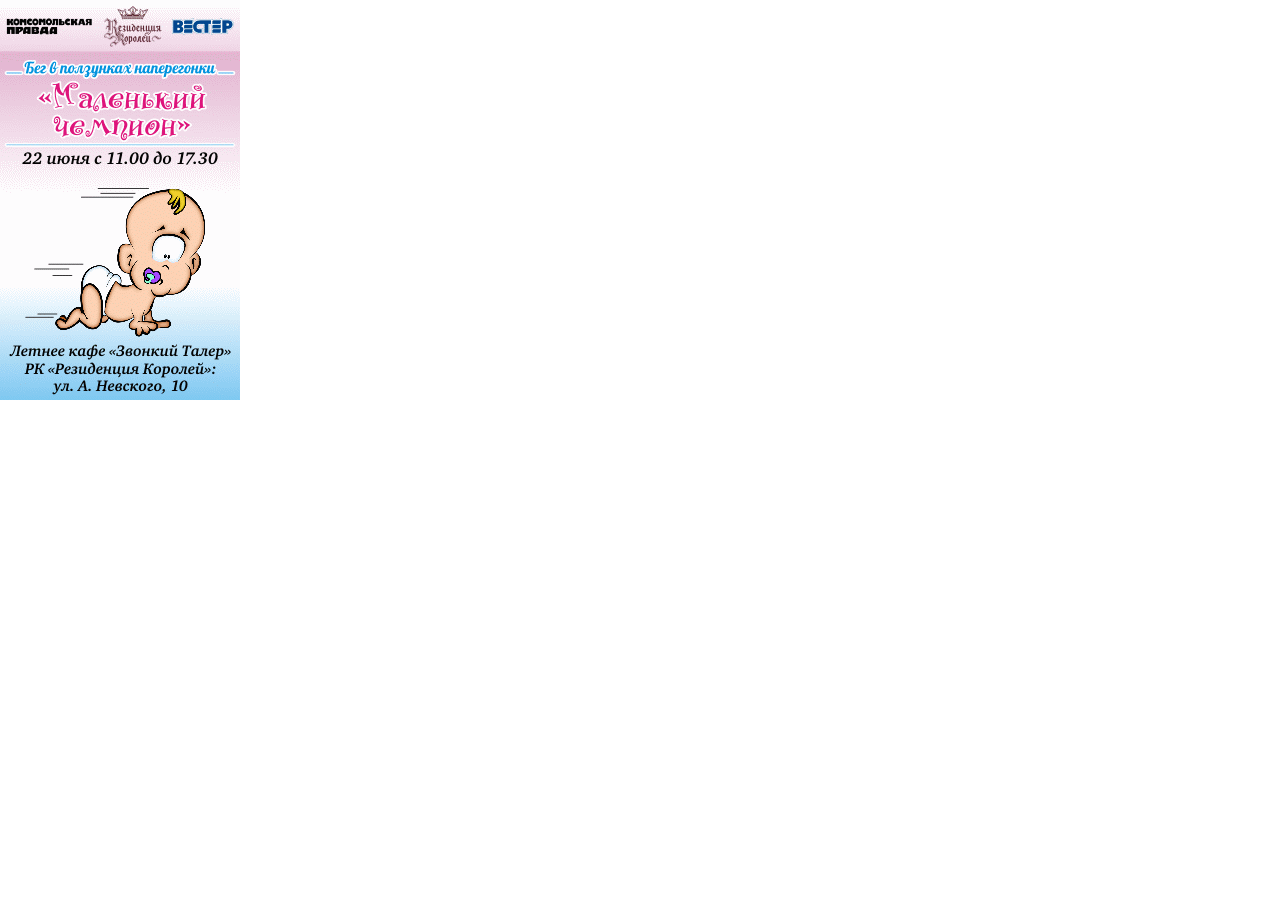
<file: weather2014/erle(6).html>
<!-- saved from url=(0122)http://ad.adriver.ru/cgi-bin/erle.cgi?sid=139222&sz=main_second&bn=9&target=blank&bt=22&pz=0&rnd=142427158&tail256=unknown -->
<html><head><meta http-equiv="Content-Type" content="text/html; charset=windows-1251"><style type="text/css">#lleo_dialog, #lleo_dialog * {
    margin: 0 !important;
	padding: 0 !important;
	background: none !important;
	border: none 0 !important;
	position: static !important;
	vertical-align: baseline !important;
	font: normal 13px Arial, Helvetica !important;
	line-height: 15px !important;
	color: #000 !important;
	overflow: visible !important;
	width: auto !important;
	height: auto !important;
	float: none !important;
	visibility: visible !important;
	text-align: left !important;
	border-collapse: separate !important;
	border-spacing: 2px !important;
}

#lleo_dialog iframe {
	height: 0 !important;
	width: 0 !important;
}

#lleo_dialog {
    position: absolute !important;
    background: #fff !important;
    border: solid 1px #ccc !important;
    padding: 7px 0 0 !important;
    left: -999px;
    top: -999px;
	/*max-width: 450px !important;*/
    width: 440px !important;
    overflow: hidden;
    display: block !important;
    z-index: 999999999 !important;
    opacity: 0 !important;
    box-shadow: 0 2px 4px rgba(0, 0, 0, 0.18) !important;
	-moz-border-radius: 3px !important;
	-webkit-border-radius: 3px !important;
	border-radius: 3px !important;
}
#lleo_dialog.lleo_show {
    opacity: 1 !important;
    -webkit-transition: opacity 0.3s !important;
}
#lleo_dialog input::-webkit-input-placeholder {
    color: #aaa !important;
}
#lleo_dialog .lleo_has_pic #lleo_word {
	margin-right: 80px !important;
}
#lleo_dialog #lleo_translationsCopntainer1 {
	position: relative !important;
}
#lleo_dialog #lleo_translationsCopntainer2 {
	padding: 7px 0 0 !important;
	vertical-align: middle !important;
}
#lleo_dialog #lleo_word {
    color: #000 !important;
    margin: 0 5px 2px 0 !important;
    /*float: left !important;*/
}
#lleo_dialog .lleo_has_sound #lleo_word {
    margin-left: 17px !important;
}
#lleo_dialog #lleo_text {
    font-weight: bold !important;
    color: #d56e00 !important;
    text-decoration: none !important;
    cursor: default !important;
}
#lleo_dialog #lleo_text.lleo_known {
    cursor: pointer !important;
    text-decoration: underline !important;
}
#lleo_dialog #lleo_closeBtn {
    position: absolute !important;
    right: 6px !important;
    top: 5px !important;
    line-height: 1px !important;
    text-decoration: none !important;
    font-weight: bold !important;
    font-size: 0 !important;
    color: #aaa !important;
    display: block !important;
    padding: 2px !important;
	z-index: 9999999999 !important;
	width: 7px !important;
	height: 7px !important;
	padding: 0  !important;
	margin: 0   !important;
}

#lleo_dialog #lleo_optionsBtn {
    position: absolute !important; 
    right: 1px !important;
    top: 12px !important;
    line-height: 1px !important;
    text-decoration: none !important;
    font-weight: bold !important;
    font-size: 13px !important;
    color: #aaa !important;
    padding: 2px !important;
	display: none;
}
#lleo_dialog #lleo_optionsBtn img{
	width: 12px !important;
	height: 12px !important;
}
#lleo_dialog #lleo_sound {
    float: left !important;
    width: 16px !important;
    height: 16px !important;
    margin-left: 12px !important;
    background: 0 0 no-repeat !important;
    cursor: pointer !important;
    display: none !important;
}
#lleo_dialog .lleo_has_sound #lleo_sound {
    display: block !important;
}
#lleo_dialog #lleo_picOuter {
    position: absolute !important;
    float: right !important;
    right: 29px;
    top: 0;
    display: none !important;
    z-index: 9 !important;
}
#lleo_dialog .lleo_has_pic #lleo_picOuter {
    display: block !important;
}
#lleo_dialog #lleo_picOuter:hover {
    z-index: 11 !important;
}
#lleo_dialog #lleo_pic,
#lleo_dialog #lleo_picBig {
    position: absolute !important;
    top: 0 !important;
    right: 0 !important;
    border: solid 2px #fff !important;
    -moz-border-radius: 2px !important;
	-webkit-border-radius: 2px !important;
	border-radius: 2px !important;
    z-index: 1 !important;
}
#lleo_dialog #lleo_pic {
	position: relative !important;
    border: none !important;
	width: 34px !important;
}
#lleo_dialog #lleo_picBig {
    box-shadow: -1px 2px 4px rgba(0,0,0,0.3);
    z-index: 2 !important;
    opacity: 0 !important;
    visibility: hidden !important;
}
#lleo_dialog #lleo_picOuter:hover #lleo_picBig {
    visibility: visible !important;
    opacity: 1 !important;
    -webkit-transition: opacity 0.3s !important;
    -webkit-transition-delay: 0.3s !important;
}
#lleo_dialog #lleo_transcription {
    color: #486D85 !important;
    margin: 0 0 4px 29px !important;
    color: #aaaaaa !important;
}
#lleo_dialog .lleo_no_trans {
    color: #aaa !important;
}






#lleo_dialog .ll-translation-counter {
	float: right !important;
    font-size: 11px !important;
    color: #aaa !important;
    padding: 2px 2px 1px 10px !important;
}

#lleo_dialog .ll-translation-text {
	float: left !important;
	width: 80% !important;
}

#lleo_dialog #lleo_trans a {
    color: #3F669F !important;
    padding: 1px 4px !important;
    text-decoration: none !important;
    text-overflow: ellipsis !important;
    overflow: hidden !important;
}

#lleo_dialog .ll-translation-item {
	width: 100% !important;
	float: left !important; 
	padding:1px 4px;
	color: #3F669F !important;
	padding: 3px !important;
	border: solid 1px white !important;
	-moz-border-radius: 2px !important;
	-webkit-border-radius: 2px !important;
	border-radius: 2px !important;
}

#lleo_dialog .ll-translation-item:hover {
	border: solid 1px #9FC2C9 !important;
    background: #EDF4F6 !important;
	cursor: pointer !important;
}

#lleo_dialog .ll-translation-marker {
	margin: 0px 5px 2px 2px !important;
}





#lleo_dialog #lleo_icons {
    margin: 10px 0 7px !important;
    color: #aaa !important;
    line-height: 20px !important;
    font-size: 11px !important;
    clear: both !important;
    padding-left: 16px !important;
}
#lleo_icons a {
    display: inline-block !important;
    width: 16px !important;
    height: 16px !important;
    margin: 0 0 -2px 3px !important;
    text-decoration: none !important;
    background: 0 0 no-repeat !important;
    opacity: 0.5 !important;
}
#lleo_icons a:hover {
    opacity: 1 !important;
}
#lleo_icons a.lleo_google     {background-position:-34px 0 !important;}
#lleo_icons a.lleo_multitran  {background-position:-64px 0 !important;}
#lleo_icons a.lleo_lingvo     {background-position:-51px 0 !important; width: 12px !important;}
#lleo_icons a.lleo_dict       {background-position:-17px 0 !important;}
#lleo_icons a.lleo_linguee    {background-position:-81px 0 !important;}
#lleo_icons a.lleo_michaelis  {background-position:-98px 0 !important;}




#lleo_dialog #lleo_contextContainer {
    margin: 0 !important;
    padding: 3px 15px 3px 10px !important;
    background: -webkit-gradient(linear, left top, left bottom, from(#fff), to(#eee)) !important;
    border-bottom: solid 1px #ddd !important;
    border-top-left-radius: 3px !important;
    border-top-right-radius: 3px !important;
    display: none !important;
    overflow: hidden !important;
}
#lleo_dialog .lleo_has_context #lleo_contextContainer {
    display: block !important;
}
#lleo_dialog #lleo_context {
    color: #444 !important;
    text-shadow: 1px 1px 0 #f4f4f4 !important;
    line-height: 12px !important;
    font-size: 11px !important;
    margin-left: 2px !important;
}
#lleo_dialog #lleo_context b {
    line-height: 12px !important;
    color: #000 !important;
    font-weight: bold !important;
    font-size: 11px !important;
}
#lleo_dialog #lleo_gBrand {
    color: #aaa !important;
    font-size: 10px !important;
    /*padding-right: 52px !important;*/
    padding-bottom: 14px !important;
    margin: -3px 4px 0 4px !important;
    background: left bottom no-repeat !important;
    display: inline-block !important;
    float: right !important;
}
#lleo_dialog #lleo_gBrand.hidden {
    display: none !important;
}
#lleo_dialog #lleo_translateContextLink {
    color: #444 !important;
    text-shadow: 1px 1px 0 #f4f4f4 !important;
    background: -webkit-gradient(linear, left top, left bottom, from(#f4f4f4), to(#ddd)) !important;
    border: solid 1px !important;
    box-shadow: 1px 1px 0 #f6f6f6 !important;
    border-color: #999 #aaa #aaa #999 !important;
    -moz-border-radius: 2px !important;
	-webkit-border-radius: 2px !important;
	border-radius: 2px !important;
    padding: 0 3px !important;
    font-size: 11px !important;
    text-decoration: none !important;
    margin: 1px 5px 0 !important;
    display: inline-block !important;
    white-space: nowrap !important;
}
#lleo_dialog #lleo_translateContextLink:hover {
    background: #f8f8f8 !important;
}

#lleo_dialog #lleo_setTransForm {
    display: block !important;
    margin-top: 3px !important;
    padding-top: 5px !important;
    /* Set position and background because the form might be overlapped by an image when no translations */
    position: relative !important;
    background: #fff !important;
    z-index: 10 !important;
    padding-bottom: 10px !important;
    padding-left: 16px !important;
}
#lleo_dialog .lleo-custom-translation {
    padding: 4px 5px !important;
    border: solid 1px #ddd !important;
    -moz-border-radius: 2px !important;
	-webkit-border-radius: 2px !important;
	border-radius: 2px !important;
    width: 90% !important;
    min-width: 270px !important;
    background: -webkit-gradient(linear, 0 0, 0 20, from(#f1f1f1), to(#fff)) !important;
	font: normal 13px Arial, Helvetica !important;
	line-height: 15px !important;
}
#lleo_dialog .lleo-custom-translation:hover {
    border: solid 1px #aaa !important;
}
#lleo_dialog .lleo-custom-translation:focus {
    background: #FFFEC9 !important;
}

#lleo_dialog *.hidden {
    display: none !important;
}

#lleo_dialog .infinitive{
    color: #D56E00 !important;
    text-decoration: none;
    border-bottom: 1px dotted #D56E00 !important;
}
#lleo_dialog .infinitive:hover{
    border: none !important;
}


#lleo_dialog #lleo_trans{
    zoom: 1;
    border-top: 1px solid #eeeeee !important;
    margin: 10px 0 0 !important;
    padding: 5px 30px 0 14px !important;
}

#lleo_dialog .lleo_clearfix {
	display: block !important;
	clear: both !important;
	visibility: hidden !important;
	height: 0 !important;
	font-size: 0 !important;
}

#lleo_dialog #lleo_markBlock {
    background: #eeeeee !important;
	cursor: pointer !important; 
	border-bottom-left-radius: 3px !important;
	border-bottom-right-radius: 3px !important;
	border-collapse: separate !important;
	border-spacing: 2px !important; 
}

#lleo_dialog #lleo_markBlock img{
	width: 14px !important;
	height: 14px !important;
}

#lleo_dialog #lleo_markBlock .icon-cell {
	padding: 5px 2px 5px 16px !important;
	height: 17px !important;
}

#lleo_dialog #lleo_markBlock .wide-cell {
	width: 100% !important;
}

#lleo_dialog #lleo_markBlock .text-cell {
	color: #999999 !important; 
    font: normal 13px Arial, Helvetica !important;
    text-shadow: 0 1px #fff !important; 
}

#lleo_dialog #lleo_markBlock td {
	vertical-align: middle !important;
	border-collapse: separate !important;
	border-spacing: 2px !important;
}


#lleo_dialog #lleo_picOuter table{
    width: 44px !important;
    position: absolute !important;
    right: 0 !important;
    vertical-align: middle !important;
}

#lleo_dialog #lleo_picOuter td{
    width: 38px !important;
    height: 38px !important;
    border: 1px solid #eeeeee !important;
    vertical-align: middle !important;
    text-align: center !important;
}

#lleo_dialog #lleo_picOuter td div {
	height: 38px !important;
	overflow: hidden !important;
}</style></head>
<body bgcolor="#FFFFFF" topmargin="0" leftmargin="0" marginwidth="0" marginheight="0" scroll="no">
<a style="position:absolute;top:0;left:0" href="http://ad.adriver.ru/cgi-bin/click.cgi?sid=139222&pz=0&ad=345236&bid=3394672&bt=22&bn=9&ntype=0&nid=0&xpid=BkDE_MjxjqTjOyK_4lvtaFZ0NFc0&ref=http:%2f%2fklops.ru%2fnews%2fcrimea&custom=" target="_blank">
<img src="0(1).gif" height="400" width="240" alt="AdRiver" border="0"></a>





</body></html>
</file>
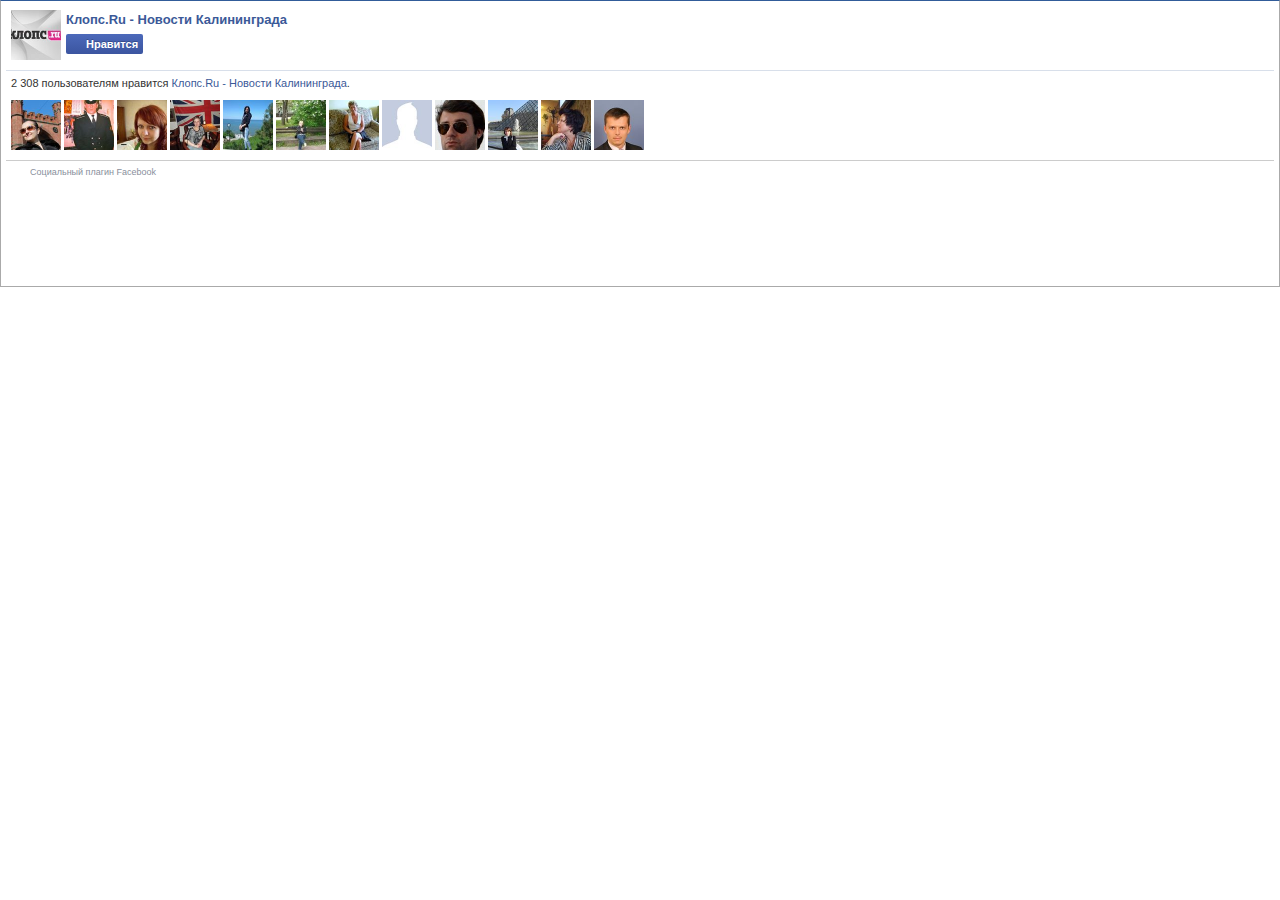
<file: weather2014/likebox.html>
<!DOCTYPE html>
<!-- saved from url=(0171)https://www.facebook.com/plugins/likebox.php?href=http%3A%2F%2Fwww.facebook.com%2Fklops.ru&width=265&colorscheme=light&show_faces=true&stream=false&header=false&height=287 -->
<html lang="ru" id="facebook" class=""><head><meta http-equiv="Content-Type" content="text/html; charset=UTF-8"><meta charset="utf-8"><meta name="referrer" content="default" id="meta_referrer"><script></script><title>Facebook</title><style>body.plugin{background:transparent;overflow:hidden;-webkit-text-size-adjust:none}body{background:#fff;color:#333;line-height:1.28;margin:0;padding:0;text-align:left;direction:ltr;unicode-bidi:embed}body,button,input,label,select,td,textarea{font-family:'lucida grande',tahoma,verdana,arial,sans-serif;font-size:11px}h1,h2,h3,h4,h5,h6{font-size:13px;color:#333;margin:0;padding:0}h1{font-size:14px}h4,h5,h6{font-size:11px}p{margin:1em 0}a{color:#3b5998;cursor:pointer;text-decoration:none}button{margin:0}a:hover{text-decoration:underline}img{border:0}td,td.label{text-align:left}dd{color:#000}dt{color:#777}ul{list-style-type:none;margin:0;padding:0}abbr{border-bottom:none}hr{background:#d9d9d9;border-width:0;color:#d9d9d9;height:1px}.clearfix:after{clear:both;content:".";display:block;font-size:0;height:0;line-height:0;visibility:hidden}.clearfix{zoom:1}.datawrap{word-wrap:break-word}.word_break{display:inline-block}.ellipsis{overflow:hidden;text-overflow:ellipsis;white-space:nowrap}.aero{opacity:.5}.column{float:left}.center{margin-left:auto;margin-right:auto}#facebook .hidden_elem{display:none !important}#facebook .invisible_elem{visibility:hidden}#facebook .accessible_elem{clip:rect(1px 1px 1px 1px);clip:rect(1px, 1px, 1px, 1px);height:1px;overflow:hidden;position:absolute;width:1px}.direction_ltr{direction:ltr}.direction_rtl{direction:rtl}.text_align_ltr{text-align:left}.text_align_rtl{text-align:right}.pluginFontArial,.pluginFontArial button,.pluginFontArial input,.pluginFontArial label,.pluginFontArial select,.pluginFontArial td,.pluginFontArial textarea{font-family:"arial", sans-serif}.pluginFontLucida,.pluginFontLucida button,.pluginFontLucida input,.pluginFontLucida label,.pluginFontLucida select,.pluginFontLucida td,.pluginFontLucida textarea{font-family:"lucida grande", sans-serif}.pluginFontSegoe,.pluginFontSegoe button,.pluginFontSegoe input,.pluginFontSegoe label,.pluginFontSegoe select,.pluginFontSegoe td,.pluginFontSegoe textarea{font-family:"segoe ui", sans-serif}.pluginFontTahoma,.pluginFontTahoma button,.pluginFontTahoma input,.pluginFontTahoma label,.pluginFontTahoma select,.pluginFontTahoma td,.pluginFontTahoma textarea{font-family:"tahoma", sans-serif}.pluginFontTrebuchet,.pluginFontTrebuchet button,.pluginFontTrebuchet input,.pluginFontTrebuchet label,.pluginFontTrebuchet select,.pluginFontTrebuchet td,.pluginFontTrebuchet textarea{font-family:"trebuchet ms", sans-serif}.pluginFontVerdana,.pluginFontVerdana button,.pluginFontVerdana input,.pluginFontVerdana label,.pluginFontVerdana select,.pluginFontVerdana td,.pluginFontVerdana textarea{font-family:"verdana", sans-serif}.pluginFontHelvetica,.pluginFontHelvetica button,.pluginFontHelvetica input,.pluginFontHelvetica label,.pluginFontHelvetica select,.pluginFontHelvetica td,.pluginFontHelvetica textarea{font-family:'Helvetica Neue', Helvetica, Arial, 'lucida grande',tahoma,verdana,arial,sans-serif}._4s7c{border:1px solid #aaa;border-top-color:#315c99}._8u{margin-top:1px}._8o,._8o .img{display:block}._8r{margin-right:5px;margin-top:-1px}._8s{margin-right:8px}._8t{margin-right:10px}._42ef{overflow:hidden}.lfloat{float:left}.rfloat{float:right}._ohe{float:left}._ohf{float:right}.pas{padding:5px}.pam{padding:10px}.pal{padding:20px}.pts{padding-top:5px}.ptm{padding-top:10px}.ptl{padding-top:20px}.prs{padding-right:5px}.prm{padding-right:10px}.prl{padding-right:20px}.pbs{padding-bottom:5px}.pbm{padding-bottom:10px}.pbl{padding-bottom:20px}.pls{padding-left:5px}.plm{padding-left:10px}.pll{padding-left:20px}.phs{padding-left:5px;padding-right:5px}.phm{padding-left:10px;padding-right:10px}.phl{padding-left:20px;padding-right:20px}.pvs{padding-top:5px;padding-bottom:5px}.pvm{padding-top:10px;padding-bottom:10px}.pvl{padding-top:20px;padding-bottom:20px}.mas{margin:5px}.mam{margin:10px}.mal{margin:20px}.mts{margin-top:5px}.mtm{margin-top:10px}.mtl{margin-top:20px}.mrs{margin-right:5px}.mrm{margin-right:10px}.mrl{margin-right:20px}.mbs{margin-bottom:5px}.mbm{margin-bottom:10px}.mbl{margin-bottom:20px}.mls{margin-left:5px}.mlm{margin-left:10px}.mll{margin-left:20px}.mhs{margin-left:5px;margin-right:5px}.mhm{margin-left:10px;margin-right:10px}.mhl{margin-left:20px;margin-right:20px}.mvs{margin-top:5px;margin-bottom:5px}.mvm{margin-top:10px;margin-bottom:10px}.mvl{margin-top:20px;margin-bottom:20px}._rv{height:100px;width:100px}._rw{height:50px;width:50px}._s0:only-child{display:block}._54rv{height:16px;width:16px}._54ru{height:32px;width:32px}._54rt{height:48px;width:48px}._54rs{height:56px;width:56px}._ry{height:24px;width:24px}._51mz{border:0;border-collapse:collapse;border-spacing:0}._5f0n{table-layout:fixed;width:100%}.uiGrid .vTop{vertical-align:top}.uiGrid .vMid{vertical-align:middle}.uiGrid .vBot{vertical-align:bottom}.uiGrid .hLeft{text-align:left}.uiGrid .hCent{text-align:center}.uiGrid .hRght{text-align:right}._51mx:first-child>._51m-{padding-top:0}._51mx:last-child>._51m-{padding-bottom:0}._51mz ._51mw{padding-right:0}._51mz ._51m-:first-child{padding-left:0}.fss{font-size:9px}.fsm{font-size:11px}.fsl{font-size:13px}.fsxl{font-size:16px}.fsxxl{font-size:18px}.fwn{font-weight:normal}.fwb{font-weight:bold}.fcb{color:#333}.fcg{color:gray}.fcw{color:#fff}.pluginErrorLink{color:#f03d25}form{margin:0;padding:0}label{cursor:pointer;color:#666;font-weight:bold;vertical-align:middle}label input{font-weight:normal}textarea,.inputtext,.inputpassword{border:1px solid #bdc7d8;margin:0;padding:3px;-webkit-appearance:none;-webkit-border-radius:0}textarea{max-width:100%}select{border:1px solid #bdc7d8;padding:2px}.inputtext,.inputpassword{padding-bottom:4px}.inputtext:invalid,.inputpassword:invalid{-webkit-box-shadow:none}.inputradio{padding:0;margin:0 5px 0 0;vertical-align:middle}.inputcheckbox{border:0;vertical-align:middle}.inputbutton,.inputsubmit{border-style:solid;border-width:1px;border-color:#d9dfea #0e1f5b #0e1f5b #d9dfea;background-color:#3b5998;color:#fff;padding:2px 15px 3px 15px;text-align:center}.inputsubmit_disabled{background-color:#999;border-bottom:1px solid #000;border-right:1px solid #666;color:#fff}.inputaux{background:#f0f0f0;border-color:#e7e7e7 #666 #666 #e7e7e7;color:#000}.inputaux_disabled{color:#999}.inputsearch{background:#fff url(https://fbstatic-a.akamaihd.net/rsrc.php/v2/yL/r/unHwF9CkMyM.png) no-repeat left 4px;padding-left:17px}.pluginButtonSpacer{padding-left:4px}.pluginButton{background:#4c69ba;background:-webkit-gradient(linear, center top, center bottom, from(#4c69ba), to(#3b55a0));background:-webkit-linear-gradient(#4c69ba, #3b55a0);border:none;-webkit-border-radius:2px;color:#fff;cursor:pointer;font-weight:bold;height:20px;line-height:20px;padding:0;text-shadow:0 -1px 0 #354c8c;white-space:nowrap}.pluginButtonInline{display:inline-block}.pluginButtonX{cursor:default}.pluginButton button{background:transparent;border:0;color:inherit;cursor:pointer;font:inherit;font-weight:bold;margin:-1px;outline:none;padding:0;text-shadow:0 -1px 0 #354c8c}.pluginButtonIcon{height:14px;left:0;margin:0 4px 0 4px;position:relative;top:3px;vertical-align:top;width:14px}.pluginButtonImage{display:inline-block}.pluginButtonContainer{-webkit-font-smoothing:antialiased}.pluginButtonIconPlaceholder{display:block;height:14px;width:7px}.pluginButton .pluginButtonLabel{padding:0 5px 0 0;position:relative;vertical-align:top}.android .pluginButton .pluginButtonLabel{top:1px}.pluginButton:hover{background:#5b7bd5;background:-webkit-gradient(linear, center top, center bottom, from(#5b7bd5), to(#4864b1));background:-webkit-linear-gradient(#5b7bd5, #4864b1);border-color:#5874c3 #4961a8 #41599f;-webkit-box-shadow:inset 0 0 1px #607fd6}.pluginButtonPressed,.pluginButtonPressed:hover{background:#31498c;background:-webkit-gradient(linear, center top, center bottom, from(#415ca9), to(#4c69ba));background:-webkit-linear-gradient(#415ca9, #4c69ba);border-color:#374f92 #ddd #374f92;-webkit-box-shadow:inset 0 0 1px #3e58a3;opacity:.7}.pluginButtonErrorLink{color:#a00;font-weight:bold}.pluginButtonX .pluginButtonXOff,.pluginButtonX button:hover .pluginButtonXOn,.pluginButtonX button:focus .pluginButtonXOn{display:inline-block}.pluginButtonX .pluginButtonXOn,.pluginButtonX button:hover .pluginButtonXOff,.pluginButtonX button:focus .pluginButtonXOff{display:none}.pluginButton .pluginButtonThrobber,form.async_saving .pluginButtonIconWithThrobber{display:none}form.async_saving .pluginButtonThrobber{display:inline-block;margin-top:2px;margin-bottom:1px;max-width:14px}.sp_plugin-button-2x{background-image:url(https://fbstatic-a.akamaihd.net/rsrc.php/v2/y5/r/KxVPs0eEy36.png);background-size:30px 72px;background-repeat:no-repeat;display:inline-block;height:14px;width:14px}.sx_plugin-button-2x_fav{background-position:-15px -42px}.sx_plugin-button-2x_favgrey{background-position:0 -57px}.sx_plugin-button-2x_favblue{background-position:0 -42px}.sx_plugin-button-2x_chblue{background-position:0 -27px}.sx_plugin-button-2x_xblue{background-position:-15px -27px}.sx_plugin-button-2x_thumb{width:13px;height:13px;background-position:-15px -57px}.sx_plugin-button-2x_bigthumb{width:29px;height:26px;background-position:0 0}i.img{-ms-high-contrast-adjust:none;_overflow:hidden}i.img u{left:-999999px;position:absolute}.pluginBoxDivider{border-top:1px solid #d8dfea}.pluginBoxDividerGray{border-top-color:#ccc}._43q9 ._4cg3{margin-top:-2px}._43qc ._4cg3{margin-top:-1px}._43qf ._4cg3{margin-top:-3px}._43q9 ._43q7{margin:2px 2px 0 0}._43qc ._43q7{margin:1px 1px 0 0}._43qf ._43q7{margin:3px 3px 0 0}._43qm li:last-child{margin-right:0}._43q7 a{display:block;position:relative}._43q7 .img{vertical-align:bottom}._43qm .showAll{display:block}._43qm ._43qn{border-color:#7792ba;border-width:1px 0 0;padding:3px}._43q9 ._43qn{line-height:18px;margin:2px 2px 0 0}._43qc ._43qn{line-height:24px;margin:1px 1px 0 0}._43qf ._43qn{line-height:44px;margin:3px 3px 0 0}._4ki>li{border-width:0 0 0 1px;display:inline-block}._4kg>li{border-width:1px 0 0 0}._509->li{vertical-align:top}._509_>li{vertical-align:middle}._50a0>li{vertical-align:bottom}.uiList>li:first-child{border-width:0}._4ks>li{border-color:#e9e9e9;border-style:solid}._4kt>li{border-color:#ccc;border-style:solid}._4ku>li{border-color:#aaa;border-style:solid}._4of{color:#3b5998;list-style-type:square;margin-left:12px}._4ki._703>li{padding-left:20px;padding-right:20px}._4ki._704>li{padding-left:5px;padding-right:5px}._4ki._6-j>li{padding-left:10px;padding-right:10px}._4ki._6-i>li{padding-right:0}._4kg._704>li{padding-top:5px;padding-bottom:5px}._4kg._6-j>li{padding-top:10px;padding-bottom:10px}._4kg._703>li{padding-top:20px;padding-bottom:20px}._4kg._6-i>li{padding-bottom:0}._4kg._6-h>li:first-child{padding-top:0}._4kg._6-h>li:last-child{padding-bottom:0}._4ki._6-h>li:first-child{padding-left:0}._4ki._6-h>li:last-child{padding-right:0}a.uiLinkLightBlue{color:#6d84b4}a.uiLinkSubtle{color:#898f9c}a.uiLinkDark{color:#141823}._5f0v{outline:none}._3oxt{outline:1px dotted #3b5998;outline-color:invert}.webkit ._3oxt{outline:5px auto #5b9dd9}.win.webkit ._3oxt{outline-color:#e59700}.uiLayer{outline:none}._4-nd{float:right}._42ft{cursor:pointer;display:inline-block;text-decoration:none;white-space:nowrap}._42ft:hover{text-decoration:none}._42ft+._42ft{margin-left:4px}._42fr,._42fs{cursor:default}.textMetrics{border:none;height:1px;overflow:hidden;padding:0;position:absolute;top:-9999999px}.textMetricsInline{white-space:pre}._32qa button{opacity:.4}._59ov{height:900px}._2mm3 ._5a8u .uiBoxGray{background:#fff;margin:0;padding:12px}._3jfj{background-image:url([data-uri]);background-repeat:repeat-x;background-size:1px 42px;background-position:0 0;background-color:#4c66a4;border:0;-webkit-box-shadow:none;height:42px;padding:0 10px 0 4px;position:relative}._3jfj:after{background-image:url([data-uri]);background-repeat:repeat-x;background-size:1px 4px;background-position:0 0;bottom:-4px;content:'';height:4px;left:0;position:absolute;right:0}._3jfk{margin:10px 10px 6px 7px}._3jfl{font-family:'Helvetica Neue', Helvetica, Arial, 'lucida grande',tahoma,verdana,arial,sans-serif;font-size:14px;-webkit-font-smoothing:antialiased;font-weight:bold;text-shadow:0 -1px 0 rgba(0, 0, 0, .5)}._3jfl a{color:#fff}._3jfm{cursor:pointer;height:26px;margin-right:18px;margin-top:8px}._4ph9 ._3jfm{margin-right:0;margin-top:10px}._3jfn{border:1px solid transparent;-webkit-border-radius:2px 2px 0 0;height:26px;margin:8px 0 6px 6px;width:24px}._3jfn a{line-height:21px;margin-left:6px}._3jfn._3jfo{height:40px}._3jfn._3jfo a{line-height:43px}.openToggler ._3jfp{background-color:#fff;border-bottom:0;border-color:rgba(100, 100, 100, .4)}._3jfq{-webkit-border-radius:2px;cursor:default}</style><script>window.ServerJSQueue=(function(){var a=[],b,c;return {add:function(d){if(!b){a.push(d);}else typeof d==='function'?d():b.handle(d);},run:function(){if(!window.require)return;var d;c=window.require('ServerJSDefine');for(d=0;d<a.length;d++)if(a[d].define&&typeof a[d]!=='function'){c.handleDefines(a[d].define);delete a[d].define;}b=new (window.require('ServerJS'))();for(d=0;d<a.length;d++)typeof a[d]==='function'?a[d]():b.handle(a[d]);}};}());document.write=function(){};window.onloadRegister_DEPRECATED=function(){};window.onafterloadRegister_DEPRECATED=function(){};window.ServerJSAsyncLoader=(function(){var a=false,b=false,c={loaded:1,complete:1},d=function(){},e=document,f=false,g=false;function h(){if(e.readyState in c){e.detachEvent('onreadystatechange',h);d('t_domcontent');}}function i(){if(!g&&window._cavalry&&a&&b){d('t_layout');d('t_onload');d('t_paint');_cavalry.send();g=true;}}function j(){if(!f&&b){f=true;ServerJSQueue.run();}}function k(m,n){if('onreadystatechange' in m){m.onreadystatechange=function(){if(m.readyState in c){m.onreadystatechange=null;n();}};}else if(m.addEventListener){var o=function(){n();m.removeEventListener('load',o,false);};m.addEventListener('load',o,false);}}function l(m){var n=e.createElement("script");if(n.readyState&&n.readyState==="uninitialized"){k(n,function(){b=true;i();});n.src=m;return true;}else if(typeof XMLHttpRequest!=='undefined'){var o=new XMLHttpRequest();if("withCredentials" in o){o.onloadend=function(){b=true;i();};o.open("GET",m,true);o.send(null);return true;}}}if(window._cavalry){d=function(m){_cavalry.log(m);};if(window.addEventListener){window.addEventListener('DOMContentLoaded',function(){d('t_domcontent');},false);}else if(e.attachEvent)e.attachEvent('onreadystatechange',h);}window.onload=function(){a=true;j();i();};return {ondemandjs:null,run:function(m){this.file=m;this.execute();},load:function(m){this.file=m;if(!l(m)){this.run(m);return;}window.onload=function(){a=true;i();};e.onkeydown=e.onmouseover=e.onclick=onfocus=function(){e.onkeydown=e.onmouseover=e.onclick=onfocus=null;ServerJSAsyncLoader.execute();};},execute:function(m){var n=e.createElement('script');n.src=ServerJSAsyncLoader.file;n.async=true;k(n,function(){b=true;j();m&&m();i();});e.getElementsByTagName('head')[0].appendChild(n);},wakeUp:function(m,n,o){function p(){window.require("Arbiter").inform(m,n,o);}if(f){p();}else this.execute(p);}};})();ServerJSAsyncLoader.run("https:\/\/fbstatic-a.akamaihd.net\/rsrc.php\/v2\/ym\/r\/WYS5PTe4kQd.js");</script><script src="WYS5PTe4kQd.js" async=""></script><script>ServerJSQueue.add({"require":[["markJSEnabled"],["lowerDomain"]]});</script></head><body class="plugin webkit chrome mac Locale_ru_RU" dir="ltr"><div class="_li"><div class="pluginSkinLight pluginFontHelvetica"><div class="_4s7c" style="height: 285px"><div class="clearfix pam"><a class="_8o _8r lfloat _ohe" href="https://www.facebook.com/klops.ru" tabindex="-1" aria-hidden="true" target="_blank"><img class="_s0 _rw img" src="561631_424005694301651_577104631_n.jpg" alt=""></a><div class="_8u _42ef"><table class="uiGrid _51mz" cellspacing="0" cellpadding="0"><tbody><tr class="_51mx"><td class="_51m- _51mw"><span class="fsl fwb"><a href="https://www.facebook.com/klops.ru" target="_blank">Клопс.Ru - Новости Калининграда</a></span></td></tr><tr class="_51mx"><td class="_51m- _51mw"><div class="pts"><table class="uiGrid _51mz" cellspacing="0" cellpadding="0"><tbody><tr class="_51mx"><td class="_51m-"><div><form rel="async" ajaxify="/plugins/likebox/connect" method="post" action="https://www.facebook.com/plugins/likebox/connect" onsubmit="return window.Event &amp;&amp; Event.__inlineSubmit &amp;&amp; Event.__inlineSubmit(this,event)" id="u_0_0"><input type="hidden" name="lsd" value="AVr7PI61" autocomplete="off"><input type="hidden" autocomplete="off" name="href" value="https://facebook.com/klops.ru"><input type="hidden" autocomplete="off" name="nobootload"><input type="hidden" autocomplete="off" name="iframe_referer" value="http://klops.ru/news/crimea"><input type="hidden" autocomplete="off" name="ref"><div class="pluginConnectButton"><div class="pluginButton pluginConnectButtonDisconnected" title=""><div><div class="pluginButtonContainer"><div class="pluginButtonImage"><button type="submit"><i class="pluginButtonIcon img sp_plugin-button-2x sx_plugin-button-2x_favblue"></i></button></div><span class="pluginButtonLabel">Нравится</span></div></div></div><div class="pluginButton pluginButtonPressed pluginButtonX pluginConnectButtonConnected hidden_elem" title=""><div><div class="pluginButtonContainer"><div class="pluginButtonImage"><button type="submit"><i class="pluginButtonIcon pluginButtonXOff img sp_plugin-button-2x sx_plugin-button-2x_chblue"></i><i class="pluginButtonIcon pluginButtonXOn img sp_plugin-button-2x sx_plugin-button-2x_xblue" title="Нравится"></i></button></div><span class="pluginButtonLabel">Нравится</span></div></div></div></div></form></div></td><td class="_51m- pls _51mw"><div><span class="hidden_elem" id="u_0_1">Вам это понравилось.</span><span id="u_0_2"></span></div></td></tr></tbody></table></div></td></tr></tbody></table></div></div><div class="mhs pluginBoxDivider"></div><div class="pts plm"><span class="hidden_elem" id="u_0_3">Вам и 2&nbsp;308 другим нравится <a href="https://www.facebook.com/klops.ru" target="_blank">Клопс.Ru - Новости Калининграда</a>.</span><span id="u_0_4">2&nbsp;308 пользователям нравится <a href="https://www.facebook.com/klops.ru" target="_blank">Клопс.Ru - Новости Калининграда</a>.</span></div><div class="_43qm pluginFacepile _43qf"><ul class="uiList pam _4cg3 _509- _4ki"><li class="_43q7 pluginFacepileItem"><a class="link" title="Елена Трандафилова" href="https://www.facebook.com/elena.trandafilova" data-jsid="anchor" target="_blank"><img class="_s0 _rw img" src="10155084_10203392209825393_2881689267996094916_n.jpg" alt="Елена Трандафилова" data-jsid="img"></a></li><li class="_43q7 pluginFacepileItem"><a class="link" title="Сергей Пичугин" href="https://www.facebook.com/taxiregata" data-jsid="anchor" target="_blank"><img class="_s0 _rw img" src="1011759_663783857026523_359208091_n.jpg" alt="Сергей Пичугин" data-jsid="img"></a></li><li class="_43q7 pluginFacepileItem"><a class="link" title="Елена Зуева" href="https://www.facebook.com/people/%D0%95%D0%BB%D0%B5%D0%BD%D0%B0-%D0%97%D1%83%D0%B5%D0%B2%D0%B0/100004987398208" data-jsid="anchor" target="_blank"><img class="_s0 _rw img" src="10360482_297925287050382_7013847840884266013_a.jpg" alt="Елена Зуева" data-jsid="img"></a></li><li class="_43q7 pluginFacepileItem"><a class="link" title="Ольга Тимошенко" href="https://www.facebook.com/pochta.u.mena" data-jsid="anchor" target="_blank"><img class="_s0 _rw img" src="994865_1375492786009866_1057715012_n.jpg" alt="Ольга Тимошенко" data-jsid="img"></a></li><li class="_43q7 pluginFacepileItem"><span title="Ольчик Ольчик" class="link" data-jsid="anchor"><img class="_s0 _rw img" src="10309345_1428600494076983_7227784617788568957_a.jpg" alt="Ольчик Ольчик" data-jsid="img"></span></li><li class="_43q7 pluginFacepileItem"><a class="link" title="Елена Любезнова" href="https://www.facebook.com/people/%D0%95%D0%BB%D0%B5%D0%BD%D0%B0-%D0%9B%D1%8E%D0%B1%D0%B5%D0%B7%D0%BD%D0%BE%D0%B2%D0%B0/100008390891083" data-jsid="anchor" target="_blank"><img class="_s0 _rw img" src="10441355_1389470518009298_4130460333053756731_n.jpg" alt="Елена Любезнова" data-jsid="img"></a></li><li class="_43q7 pluginFacepileItem"><a class="link" title="Lusia Jedrzejewska" href="https://www.facebook.com/lusia.jedrzejewska" data-jsid="anchor" target="_blank"><img class="_s0 _rw img" src="1959498_588258817937344_2100225445_a.jpg" alt="Lusia Jedrzejewska" data-jsid="img"></a></li><li class="_43q7 pluginFacepileItem"><a class="link" title="Maksimus Voznyuk" href="https://www.facebook.com/people/Maksimus-Voznyuk/100008287892882" data-jsid="anchor" target="_blank"><img class="_s0 _rw img" src="252231_1002029915278_1941483569_n.jpg" alt="Maksimus Voznyuk" data-jsid="img"></a></li><li class="_43q7 pluginFacepileItem"><a class="link" title="Alexei Esman" href="https://www.facebook.com/alexei.esman.9" data-jsid="anchor" target="_blank"><img class="_s0 _rw img" src="941152_118950961643236_1627979584_n.jpg" alt="Alexei Esman" data-jsid="img"></a></li><li class="_43q7 pluginFacepileItem"><a class="link" title="Екатерина Пантилеенко" href="https://www.facebook.com/pantileenko.ekat" data-jsid="anchor" target="_blank"><img class="_s0 _rw img" src="1231629_1414894702070468_508102227_n.jpg" alt="Екатерина Пантилеенко" data-jsid="img"></a></li><li class="_43q7 pluginFacepileItem"><a class="link" title="Лариса Мележик" href="https://www.facebook.com/people/%D0%9B%D0%B0%D1%80%D0%B8%D1%81%D0%B0-%D0%9C%D0%B5%D0%BB%D0%B5%D0%B6%D0%B8%D0%BA/100008021713836" data-jsid="anchor" target="_blank"><img class="_s0 _rw img" src="10155924_1389303158013728_650825695_a.jpg" alt="Лариса Мележик" data-jsid="img"></a></li><li class="_43q7 pluginFacepileItem"><a class="link" title="Дмитрий Маслеников" href="https://www.facebook.com/people/%D0%94%D0%BC%D0%B8%D1%82%D1%80%D0%B8%D0%B9-%D0%9C%D0%B0%D1%81%D0%BB%D0%B5%D0%BD%D0%B8%D0%BA%D0%BE%D0%B2/100004670441308" data-jsid="anchor" target="_blank"><img class="_s0 _rw img" src="402377_105352656297082_1758440403_n.jpg" alt="Дмитрий Маслеников" data-jsid="img"></a></li></ul></div><div class="mhs pluginBoxDivider pluginBoxDividerGray"></div><div class="clearfix pvs phm"><a class="_8o _8r lfloat _ohe" target="_blank" href="https://www.facebook.com/help/?page=209089222464503" tabindex="-1" aria-hidden="true"><i class="img sp_plugin-button-2x sx_plugin-button-2x_fav"></i></a><div class="_8u _42ef"><div class="fss fwn fcg"><a class="uiLinkSubtle" target="_blank" href="https://www.facebook.com/help/?page=209089222464503">Социальный плагин Facebook</a></div></div></div></div></div></div><script>function envFlush(a){function b(c){for(var d in a)c[d]=a[d];}if(window.requireLazy){window.requireLazy(['Env'],b);}else{Env=window.Env||{};b(Env);}}envFlush({"ajaxpipe_token":"AXi7QDmfwHoDnVRK","no_cookies":1,"lhsh":"xAQESVX0v"});</script><script>ServerJSQueue.add(function(){requireLazy(["Bootloader"], function(Bootloader) {Bootloader.enableBootload({"React":{"resources":[],"module":true},"ExceptionDialog":{"resources":[],"module":true},"AsyncDOM":{"resources":[],"module":true},"ConfirmationDialog":{"resources":[],"module":true},"Dialog":{"resources":[],"module":true}});});});</script><script>


ServerJSQueue.add({"instances":[["m_0_1",["PluginConnectButton","m_0_0"],[{"plugin":"likebox","pluginaction":null,"identifier":"https:\/\/facebook.com\/klops.ru","connected":false,"canpersonalize":false,"autosubmit":false,"form":{"__m":"m_0_0"},"clickopensdialog":false}],1]],"elements":[["m_0_0","u_0_0",2],["m_0_3","u_0_1",2],["m_0_4","u_0_2",2],["m_0_5","u_0_3",2],["m_0_6","u_0_4",2],["m_0_2","u_0_0",2]],"define":[["BootloaderConfig",[],{},329],["AsyncRequestConfig",[],{"retryOnNetworkError":"1"},328],["DTSGInitialData",[],{},258],["SiteData",[],{"revision":1279725,"tier":"","push_phase":"V3","pkg_cohort":"EXP1:DEFAULT","vip":"31.13.84.49"},317],["CurrentUserInitialData",[],{"id":"0","account_id":"0","is_employee":false,"is_gray":false},270],["ISB",[],{},330],["LSD",[],{"token":"AVr7PI61"},323],["TrackingConfig",[],{"domain":"https:\/\/pixel.facebook.com"},325]],"require":[["m_0_1"],["PluginConnection","init",["m_0_3","m_0_4"],[[["https:\/\/facebook.com\/klops.ru",{"__m":"m_0_3"},"hidden_elem","platform\/plugins\/disconnect"],["https:\/\/facebook.com\/klops.ru",{"__m":"m_0_4"},"hidden_elem","platform\/plugins\/connect"]]]],["PluginConnection","init",["m_0_5","m_0_6"],[[["https:\/\/facebook.com\/klops.ru",{"__m":"m_0_5"},"hidden_elem","platform\/plugins\/disconnect"],["https:\/\/facebook.com\/klops.ru",{"__m":"m_0_6"},"hidden_elem","platform\/plugins\/connect"]]]],["AsyncSignal"]]});

</script></body></html>
</file>
